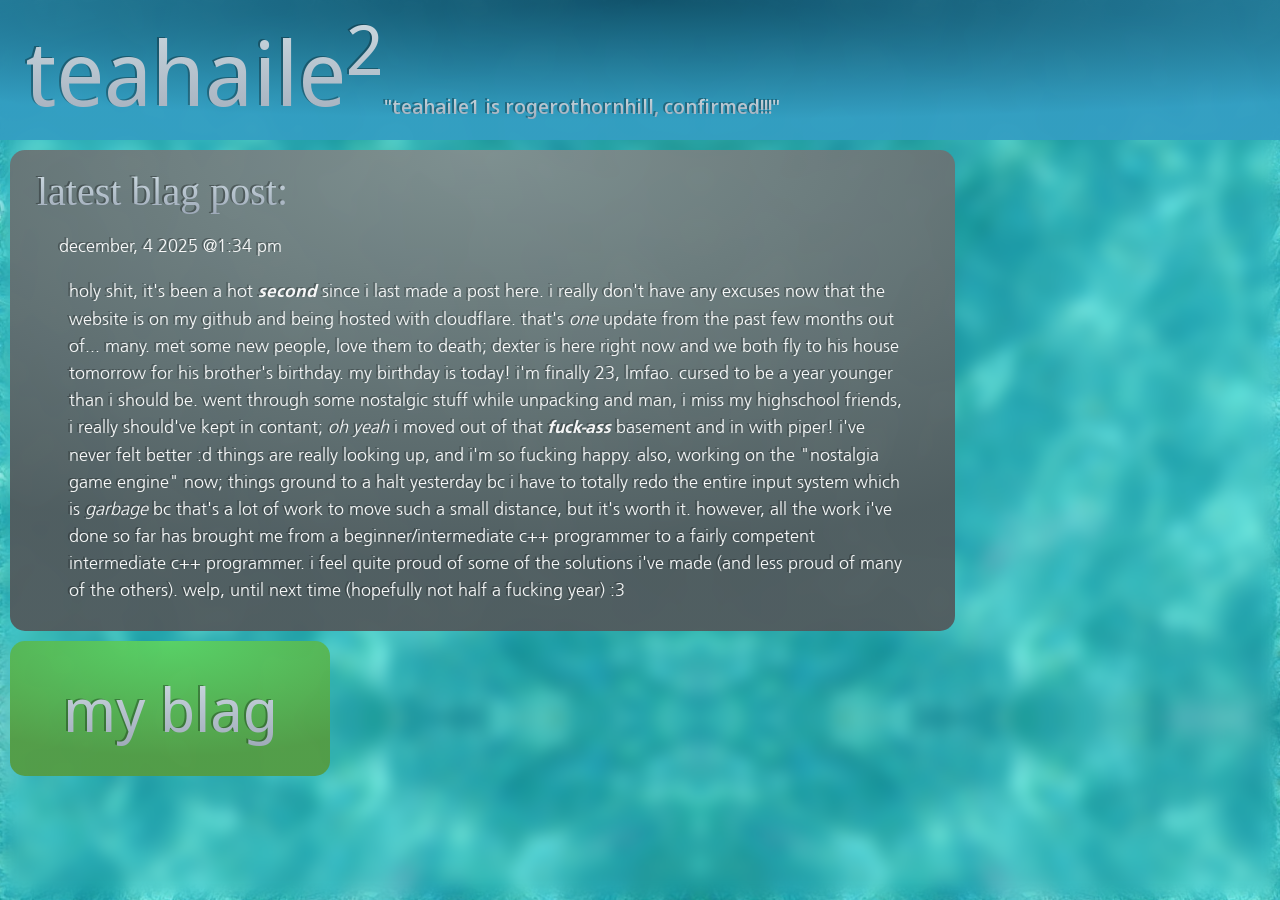
<file: index.html>
<!DOCTYPE html>
<html>
<head>
	<title>Teahaile 2</title>
	<meta name="author" content="Electron77"/>
	<meta name="description" content="fucked up time machine"/>
	<meta charset="utf-8">
	<meta name="viewport" content="width=device-width, initial-scale=1">
	<meta name="keywords" content=""/>
	<link rel="stylesheet" href="/css/t_os.css"/>
	<link rel="stylesheet" href="https://fonts.googleapis.com/css2?family=Bitter"/>
	<script src="https://ajax.googleapis.com/ajax/libs/jquery/3.7.1/jquery.min.js"></script>
	<script src="js/t_os.js" type="text/javascript"></script>
</head>
<body>
	<span id="everything">
		<div id="header" class="use-custom-cursor glossy">
			<a href="" class="inset">Teahaile<sup>2</sup></a><p class="stinger inset"></p>
		</div>
		<div id="teaos" class="use-custom-cursor">
			<div class="content">
				<div id="blag-preview" class="glossy">
					<p class="title inset">Latest Blag Post:</p>
					<ul id="blag" class="preview inset"></ul>
				</div>
				<button name="blag-button" class="glossy"><p class="inset">My Blag</p></button>
			</div>
		</div>
	</span>
	<!-- This script is for the Sublime Text LiveReload plugin, which automatically refreshes the local webserver when I update any of the files (it should be disabled before pushing) -->
	<!-- <script>document.write('<script src="http://' + (location.host || '0.0.0.0').split(':')[0] + ':35729/livereload.js?snipver=1"></' + 'script>')</script> -->
</body>
</html>
</file>
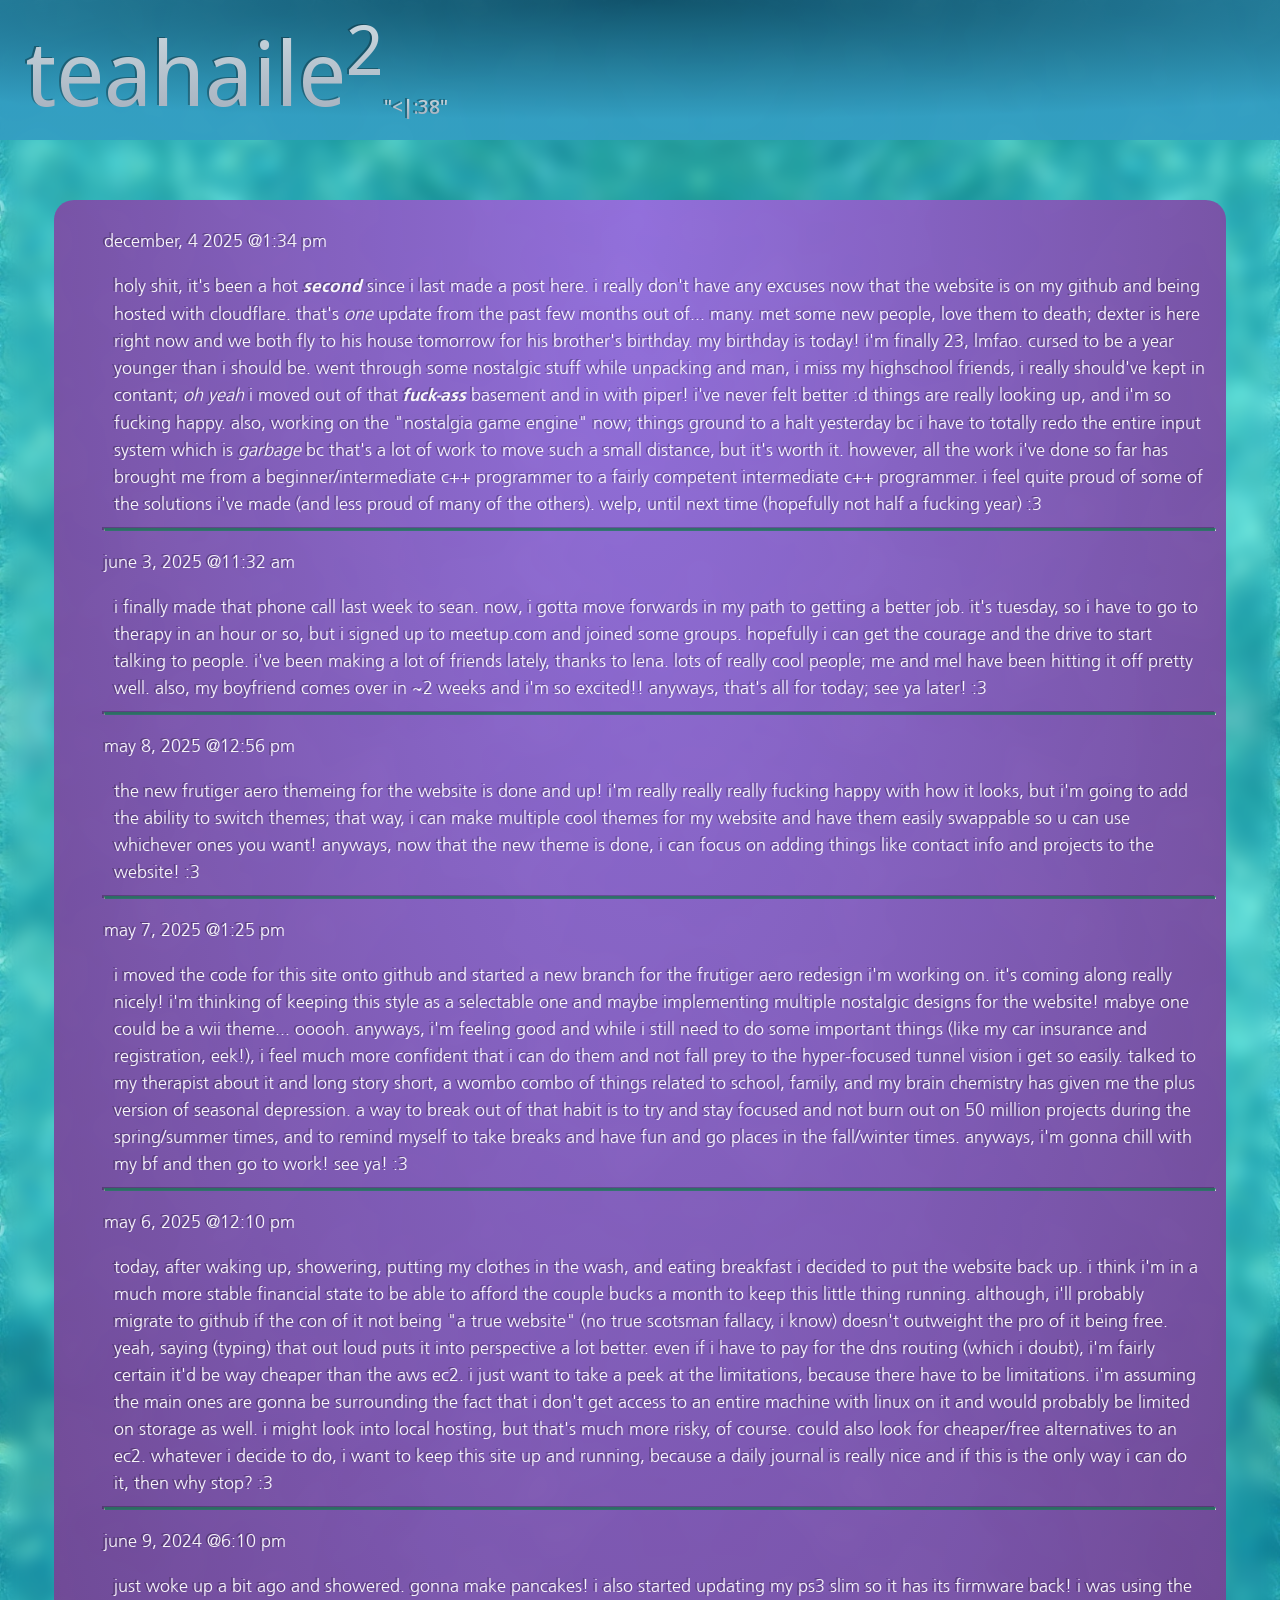
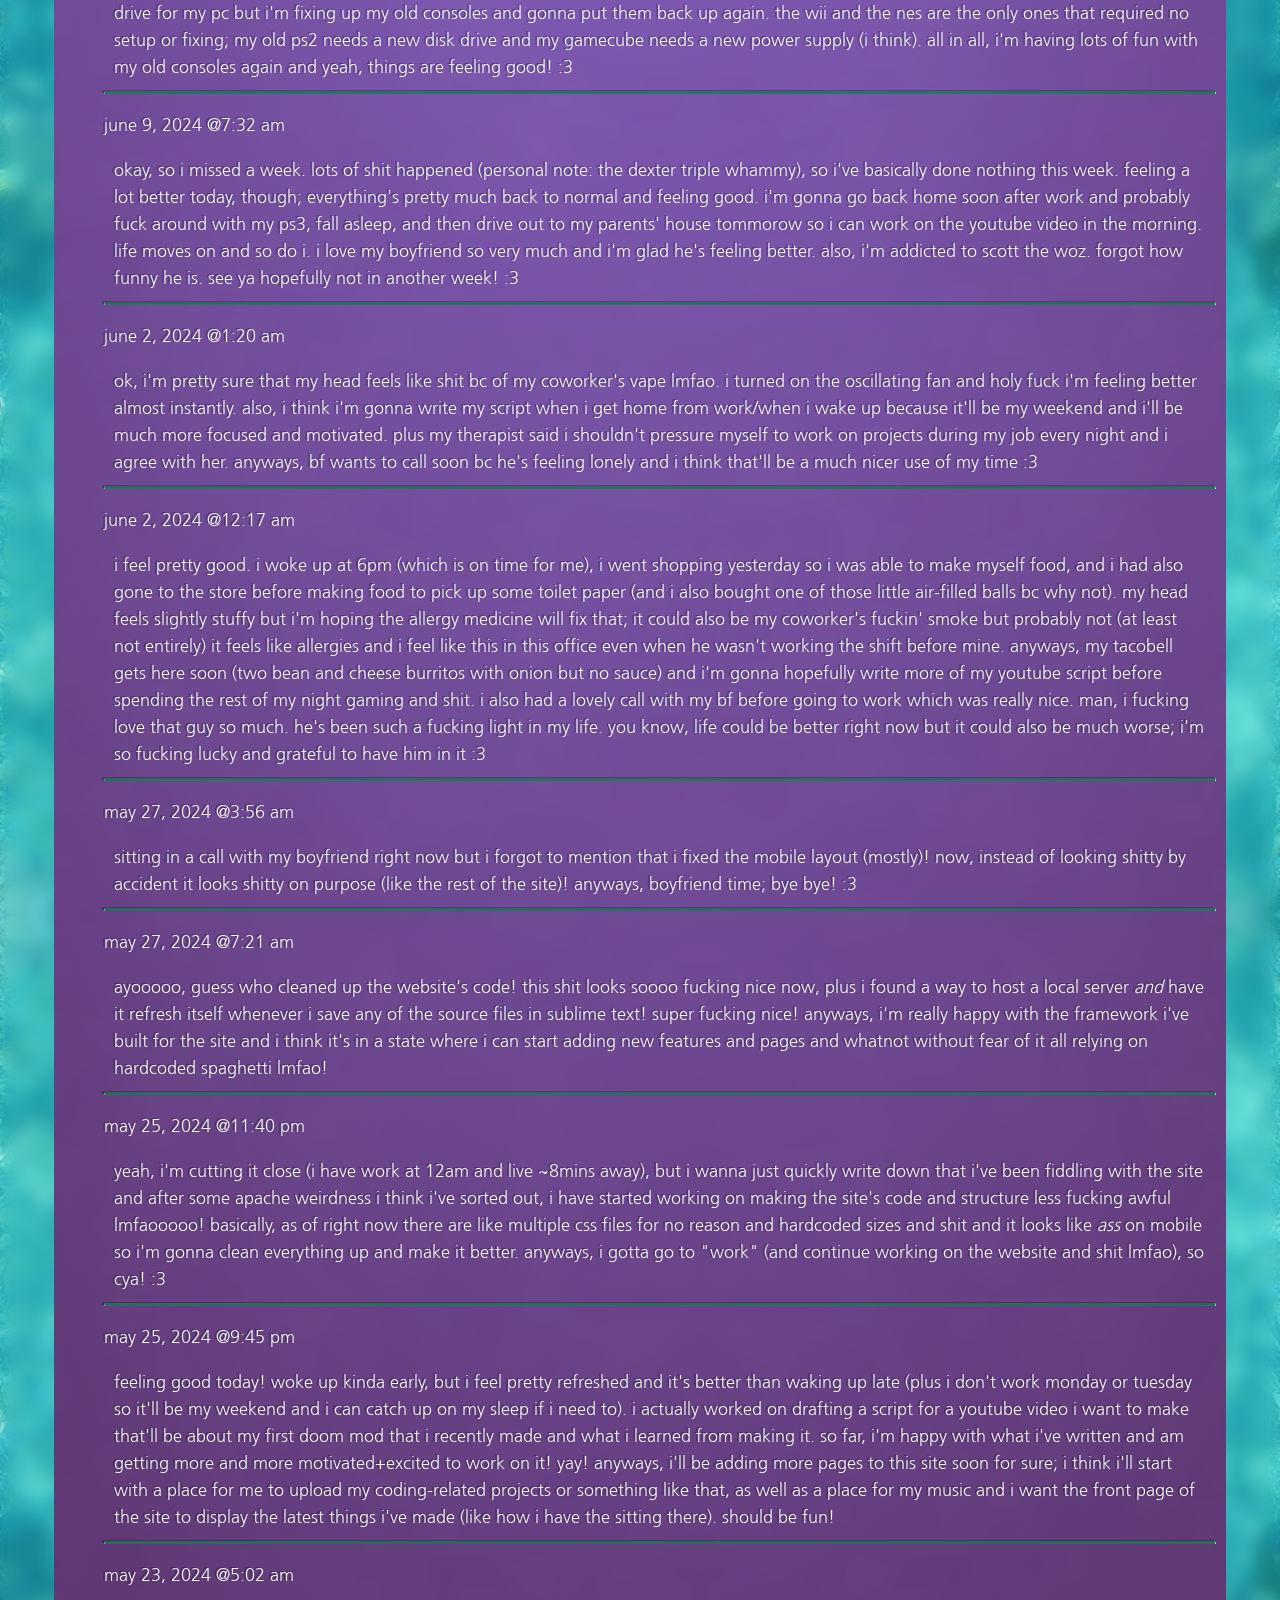
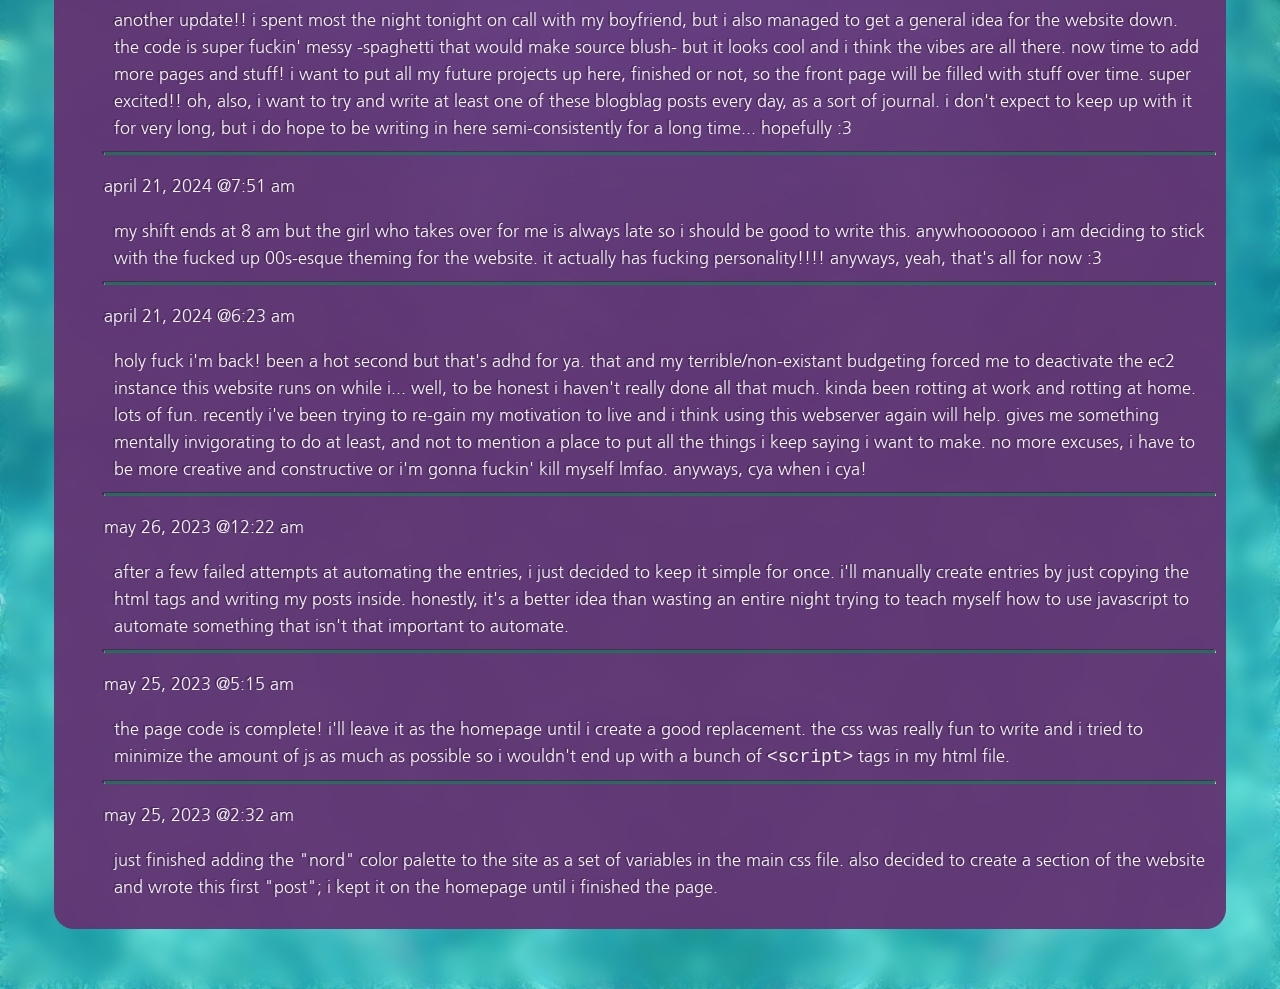
<file: blag/index.html>
<!DOCTYPE html>
<html>
<head>
	<title>Teahaile 2</title>
	<meta name="author" content="Electron77"/>
	<meta name="description" content="fucked up time machine"/>
	<meta name="keywords" content=""/>
	<meta name="viewport" content="width=device-width, initial-scale=1">
	<meta charset="utf-8">
	<link rel="stylesheet" href="/css/t_os_blag.css"/>
	<!-- <link rel="stylesheet" href="/css/mobile/main.css" media="only screen and (max-width: 960px)"> -->
	<link rel="stylesheet" href="https://fonts.googleapis.com/css2?family=Bitter"/>
	<script src="https://ajax.googleapis.com/ajax/libs/jquery/3.7.1/jquery.min.js"></script>
	<script src="/js/t_os.js" type="text/javascript"></script>
</head>
<body>
	<span id="everything">
		<div id="header" class="use-custom-cursor glossy">
			<a href="/" class="inset">Teahaile<sup>2</sup></a><p class="stinger inset"></p>
		</div>
		<div id="teaos" class="use-custom-cursor">
			<ul id="blag" class="embed inset use-custom-cursor"></ul>
			</div>
		</div>
	</span>
	<!-- This script is for the Sublime Text LiveReload plugin, which automatically refreshes the local webserver when I update any of the files (it should be disabled before pushing) -->
	<script>document.write('<script src="http://' + (location.host || '0.0.0.0').split(':')[0] + ':35729/livereload.js?snipver=1"></' + 'script>')</script>
</body>
</html>
</file>
<file: css/t_os.css>
@import url(t_os_fonts.css);
@import url(t_os_glossy.css);

:root
{
	--teaos-inset-link-color: linear-gradient(0deg, #aa78ed 0%, #9f5eb5 100%);
	--teaos-inset-text-outline: drop-shadow(-1.5px -1px 0.7px #0000004d);
	--teaos-inset-text-color-default: linear-gradient(0deg, #9da8b7 0%, #d1dfe5 100%);
	--teaos-inset-text-color-green: linear-gradient(0deg, #6ac64b 0%, #318e35 100%);
	--teaos-inset-text-color-light-blue: linear-gradient(0deg, #97cded 0%, #3c65a1 100%);
	--teaos-background: url('/img/water.jpg') 700px -180px/2400px auto repeat;
	--teaos-gradient-gray: radial-gradient(100% 90% at center top, #838f8ff2 0%, #525a5df2 95%);
	--teaos-gradient-blue: radial-gradient(100% 90% at center top, #115069f2 0%, #349ec2f2 95%);
	--teaos-gradient-green: radial-gradient(100% 90% at center top, #5bd363f2 0%, #549c43f2 95%);
	--teaos-gradient-purple: radial-gradient(100% 90% at center top, #986ddef2 0%, #633372f2 95%);
}

.use-custom-cursor,
.use-custom-cursor *
{ cursor: url('/img/airplane_cursor_low-res.png') 1 1, auto; }

.use-custom-cursor a,
.use-custom-cursor a *,
.use-custom-cursor button,
.use-custom-cursor button *
{ cursor: url('/img/airplane_cursor_low-res_select.png') 3 22, auto; }

.inset
{
	text-transform: lowercase;
	filter: var(--teaos-inset-text-outline);
	background: var(--teaos-inset-text-color-default);
	background-clip: text;
	-webkit-text-fill-color: transparent;
}

a.inset
{
	text-transform: lowercase;
	background: var(--teaos-inset-link-color);
	filter: var(--teaos-inset-text-outline);
	background-clip: text;
	-webkit-text-fill-color: transparent;

	&:hover
	{
		text-transform: lowercase;
		background: var(--teaos-inset-link-color);
		filter: var(--teaos-inset-text-outline) brightness(110%);
		background-clip: text;
		-webkit-text-fill-color: transparent;
	}

	&:active
	{
		text-transform: lowercase;
		background: var(--teaos-inset-link-color);
		filter: var(--teaos-inset-text-outline);
		background-clip: text;
		-webkit-text-fill-color: transparent;
	}
}

body
{
	margin: 0;
	background: var(--teaos-background);
}

#everything
{
	display: flex;
	flex-flow: column;
	height: 100vh;
	backdrop-filter: blur(8px);
}

#header
{
	display: flex;
	padding-left: 2vw;
	background: var(--teaos-gradient-blue);
	height: 140px;

	& a, & a:hover, & a:active
	{
		background: var(--teaos-inset-text-color-default);
		background-clip: text;
		text-decoration: none;
		font-family: 'Noto Sans Display';
		font-size: 90px;
		& sup
		{
			font-size: 70px;
		}
	}

	& .stinger
	{
		font-family: 'Noto Sans Display';
		font-weight: 500;
		font-size: 20px;
		align-self: end;
	}
}

#teaos
{
	flex: 1;
	overflow: auto;
	z-index: 2;

	& .content
	{
		margin: 10px;
		flex-grow: 1;

		& button
		{
			display: flex;
			justify-content: center;
			width: 320px;
			height: 15vh;
			min-height: 100px;
			background: var(--teaos-gradient-green);
			border: none;
			border-radius: 15px;
			font-family: 'Noto Sans Display';
			margin-top: 10px;

			&:hover
			{ filter: brightness(110%); }

			&:active
			{ filter: brightness(90%); }

			p
			{
				font-size: 60px;
				align-self: center;
			}
		}


		& #blag-preview
		{
			background: var(--teaos-gradient-gray);
			height: fit-content;
			border-radius: 15px;
			padding: 2vmin 4vmin 1vmin 1vmin;
			max-width: 900px;

			& .title
			{
				font-size: 40px;
				margin: 0;
				padding-left: 2vmin;
			}

			& #blag.preview
			{
				font-family: Frutiger;
				font-size: 18px;
				line-height: 27px;
				background: #fffffff0;
				background-clip: text;
				list-style: none;

				& .separator
				{ display: none; }
			}
		}
	}
}
</file>
<file: css/t_os_blag.css>
@import url(t_os.css);

#everything
{
	height: fit-content;
}

#teaos
{
	width: 90vw;
	margin-top: 60px;
	margin-bottom: 60px;
	padding: 10px;
	border-radius: 20px;
	align-self: center;
	background: var(--teaos-gradient-purple);

	& #blag.embed
	{
		font-family: Frutiger;
		font-size: 18px;
		line-height: 27px;
		background: #fffffff0;
		background-clip: text;
		list-style: none;
		height: fit-content;

		& .post:first-child
		{
			& .separator
			{
				display: none;
			}
		}

		& .separator
		{
			border-radius: 0;
			border-top-width: 3px;
			border-bottom-style: none;
			border-top-color: #3bcda0cd;
		}
	}
}
</file>
